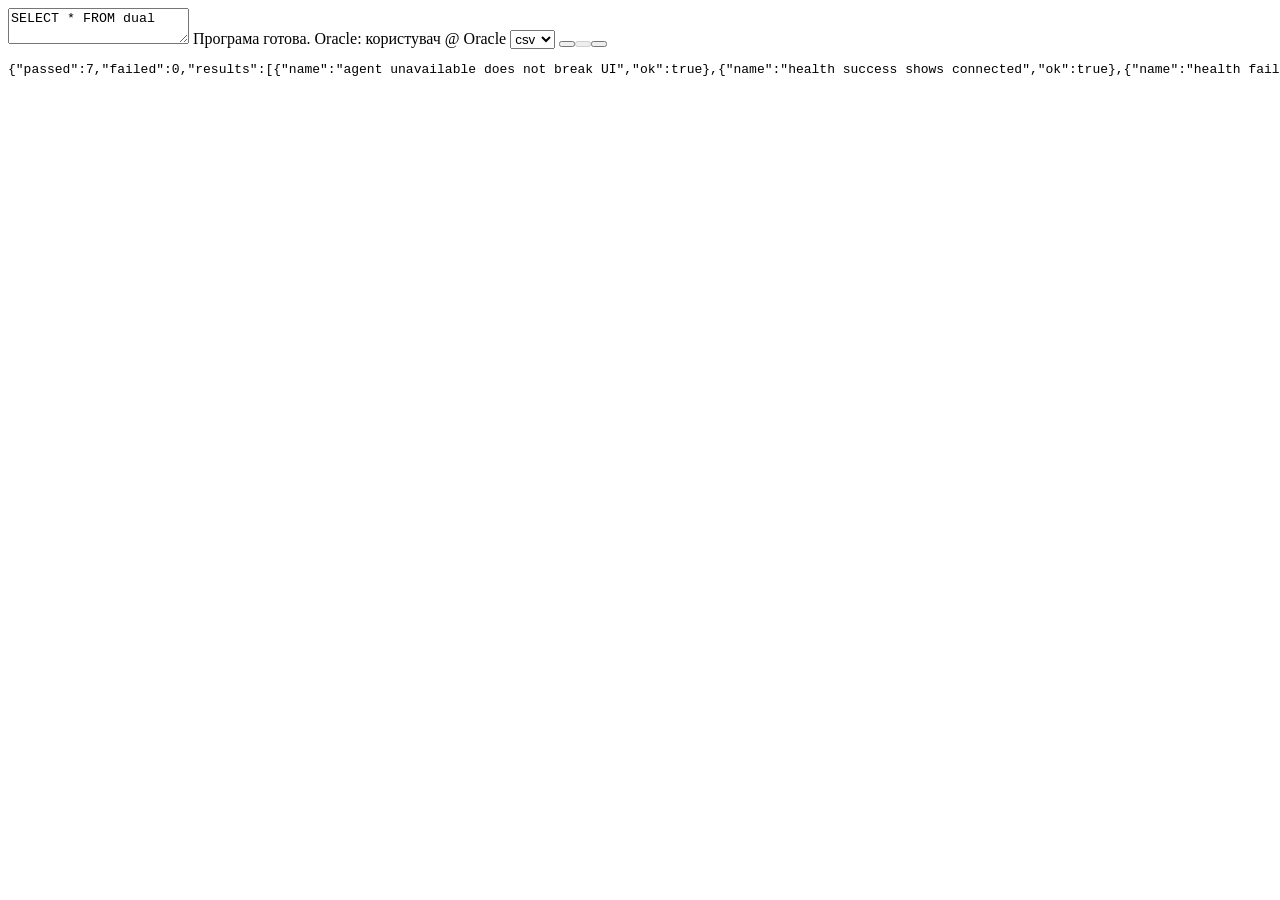
<file: tests/oracle-export.test.html>
<!doctype html><html lang="uk"><meta charset="utf-8"><body>
<div id="sql-status"></div><textarea id="sql-out">SELECT * FROM dual</textarea>
<span id="oracle-health-dot"></span><span id="oracle-export-status"></span>
<select id="oracle-export-format"><option value="xlsx">xlsx</option><option value="csv">csv</option></select>
<button id="btn-oracle-export"></button><button id="btn-oracle-cancel" disabled></button><button id="btn-oracle-health"></button><pre id="results"></pre>
<script>
window.__SQLMANAGER_POLL_MS = 0;
var initialFetch=window.fetch;window.fetch=function(){return Promise.reject(new Error("offline"));};
URL.createObjectURL=function(){return "blob:test";};URL.revokeObjectURL=function(){};HTMLAnchorElement.prototype.click=function(){window.__downloaded=this.download;};
</script><script src="../js/oracle-export.js"></script><script>
(async function(){var results=[];async function test(name,fn){try{await fn();results.push({name:name,ok:true});}catch(e){results.push({name:name,ok:false,error:String(e.message||e)});}}function assert(v,m){if(!v)throw new Error(m);}
await new Promise(function(resolve){setTimeout(resolve,0);});
await test("agent unavailable does not break UI",async function(){await SQLManagerOracleExport.checkHealth();assert(document.getElementById("oracle-export-status").textContent.indexOf("недоступний")>=0,"offline status missing");});
await test("health success shows connected",async function(){window.fetch=async function(url){if(String(url).indexOf("full=1")>=0){return {ok:true,json:async function(){return {ok:true,user:"TEST",connection:"LOCAL",oracleChecked:true};}};}return {ok:true,json:async function(){return {ok:true,user:"TEST",connection:"LOCAL",mode:"ready"};}};};await SQLManagerOracleExport.checkHealth(true);assert(document.getElementById("oracle-health-dot").classList.contains("connected"),"not connected");assert(!document.getElementById("btn-oracle-export").disabled,"button disabled");});
await test("health failure shows unavailable",async function(){window.fetch=async function(){throw new Error("network")};await SQLManagerOracleExport.checkHealth();assert(document.getElementById("oracle-health-dot").classList.contains("error"),"failure missing");});
await test("export uses async job flow and downloads XLSX",async function(){var sent="";window.fetch=async function(url,options){var target=String(url);if(target.indexOf("/api/query/export")>=0){sent=JSON.parse(options.body).sql;return {ok:true,json:async function(){return {ok:true,jobId:"job1",status:"running"};}};}if(target.indexOf("/api/query/status")>=0){return {ok:true,json:async function(){return {ok:true,jobId:"job1",status:"completed",elapsedSeconds:2};}};}if(target.indexOf("/api/query/download")>=0){return {ok:true,blob:async function(){return new Blob(["x"]);},headers:{get:function(name){return name==="Content-Disposition"?'attachment; filename="result.xlsx"':name==="X-SQLManager-Truncated"?"false":null;}}};}return {ok:true,json:async function(){return {ok:true,user:"TEST",connection:"LOCAL",mode:"ready"};}};};await SQLManagerOracleExport.checkHealth();await SQLManagerOracleExport.exportQuery();assert(sent==="SELECT * FROM dual","wrong SQL");assert(window.__downloaded==="result.xlsx","xlsx not downloaded");});
await test("CSV response downloads",async function(){document.getElementById("oracle-export-format").value="csv";window.fetch=async function(url,options){var target=String(url);if(target.indexOf("/api/query/export")>=0){return {ok:true,json:async function(){return {ok:true,jobId:"job2",status:"running"};}};}if(target.indexOf("/api/query/status")>=0){return {ok:true,json:async function(){return {ok:true,jobId:"job2",status:"completed",elapsedSeconds:1};}};}if(target.indexOf("/api/query/download")>=0){return {ok:true,blob:async function(){return new Blob(["x"]);},headers:{get:function(name){return name==="Content-Disposition"?'attachment; filename="result.csv"':name==="X-SQLManager-Truncated"?"false":null;}}};}return {ok:true,json:async function(){return {ok:true,user:"TEST",connection:"LOCAL",mode:"ready"};}};};await SQLManagerOracleExport.exportQuery();assert(window.__downloaded==="result.csv","csv not downloaded");});
await test("button disabled while request executes",async function(){var release;window.fetch=function(url,options){var target=String(url);if(target.indexOf("/api/query/export")>=0){return new Promise(function(resolve){release=function(payload){resolve(payload);};});}if(target.indexOf("/api/query/status")>=0){return Promise.resolve({ok:true,json:async function(){return {ok:true,jobId:"job3",status:"completed",elapsedSeconds:1};}});}if(target.indexOf("/api/query/download")>=0){return Promise.resolve({ok:true,blob:async function(){return new Blob(["x"]);},headers:{get:function(name){return name==="Content-Disposition"?'attachment; filename="result.xlsx"':name==="X-SQLManager-Truncated"?"false":null;}}});}return Promise.resolve({ok:true,json:async function(){return {ok:true,user:"TEST",connection:"LOCAL",mode:"ready"};}});};var pending=SQLManagerOracleExport.exportQuery();assert(document.getElementById("btn-oracle-export").disabled,"button enabled while pending");release({ok:true,json:async function(){return {ok:true,jobId:"job3",status:"running"};}});await pending;assert(document.getElementById("btn-oracle-export").disabled===false,"button still disabled after export");});
await test("cancel button calls local cancellation endpoint",async function(){var called="";window.fetch=async function(url,options){called=String(url)+String((options&&options.body)||"");return {ok:true,json:async function(){return {ok:true};}};};document.getElementById("btn-oracle-cancel").disabled=false;await SQLManagerOracleExport.cancelQuery();assert(called.indexOf("/api/query/cancel")>=0,"cancel endpoint not called");assert(document.getElementById("oracle-export-status").textContent.indexOf("зупинено")>=0,"cancel status missing");});
var failed=results.filter(function(x){return!x.ok;}).length;document.getElementById("results").textContent=JSON.stringify({passed:results.length-failed,failed:failed,results:results});
})();
</script></body></html>
</file>
